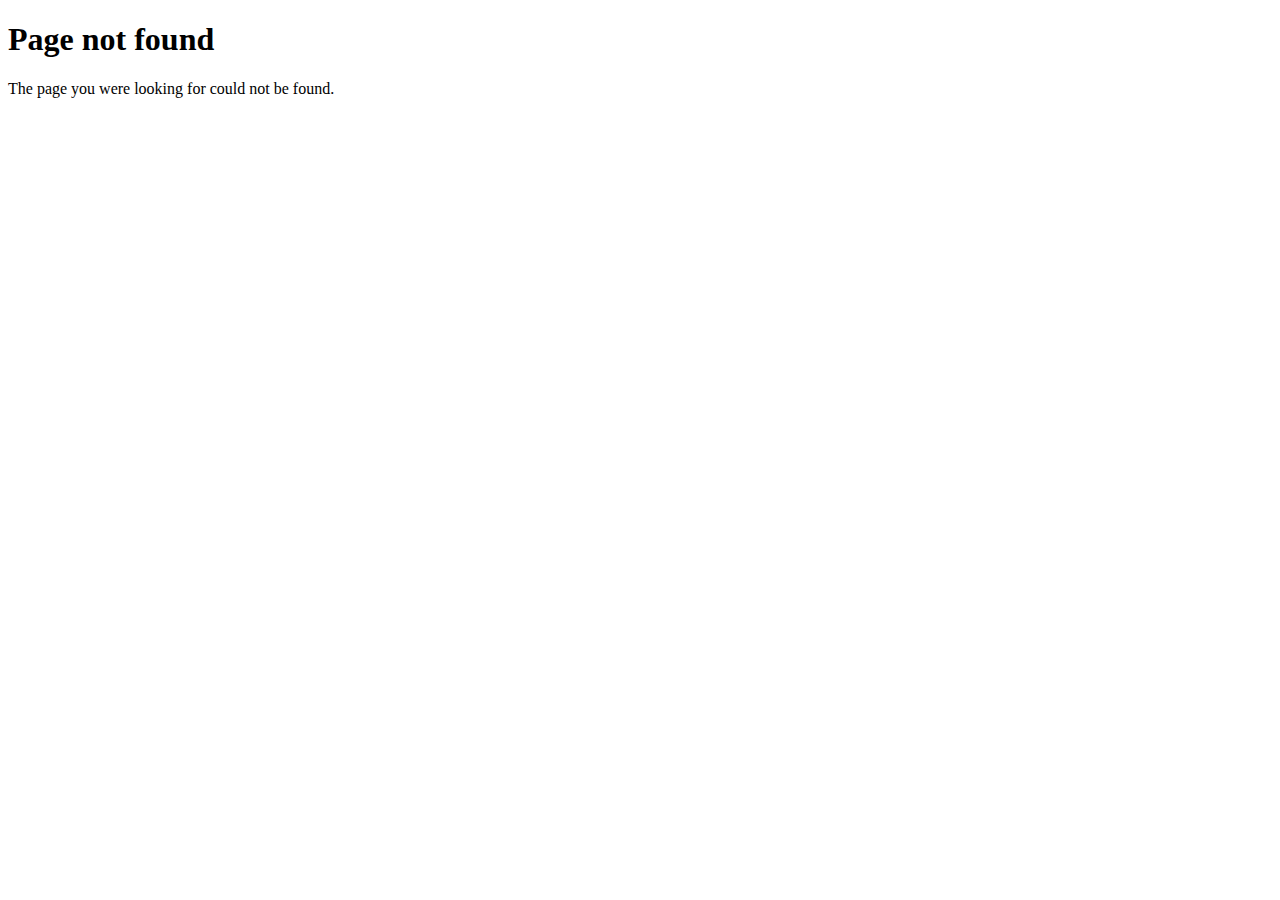
<file: index.html>
<!DOCTYPE html>
<html lang="en">
<head>
  <meta http-equiv="refresh" content="5; URL='Templates/static.html'" charset="UTF-8">
  <title>Page Not Found</title>
</head>
<body>
<h1>Page not found</h1>
<p>The page you were looking for could not be found.</p>
</body>
</html>
</file>
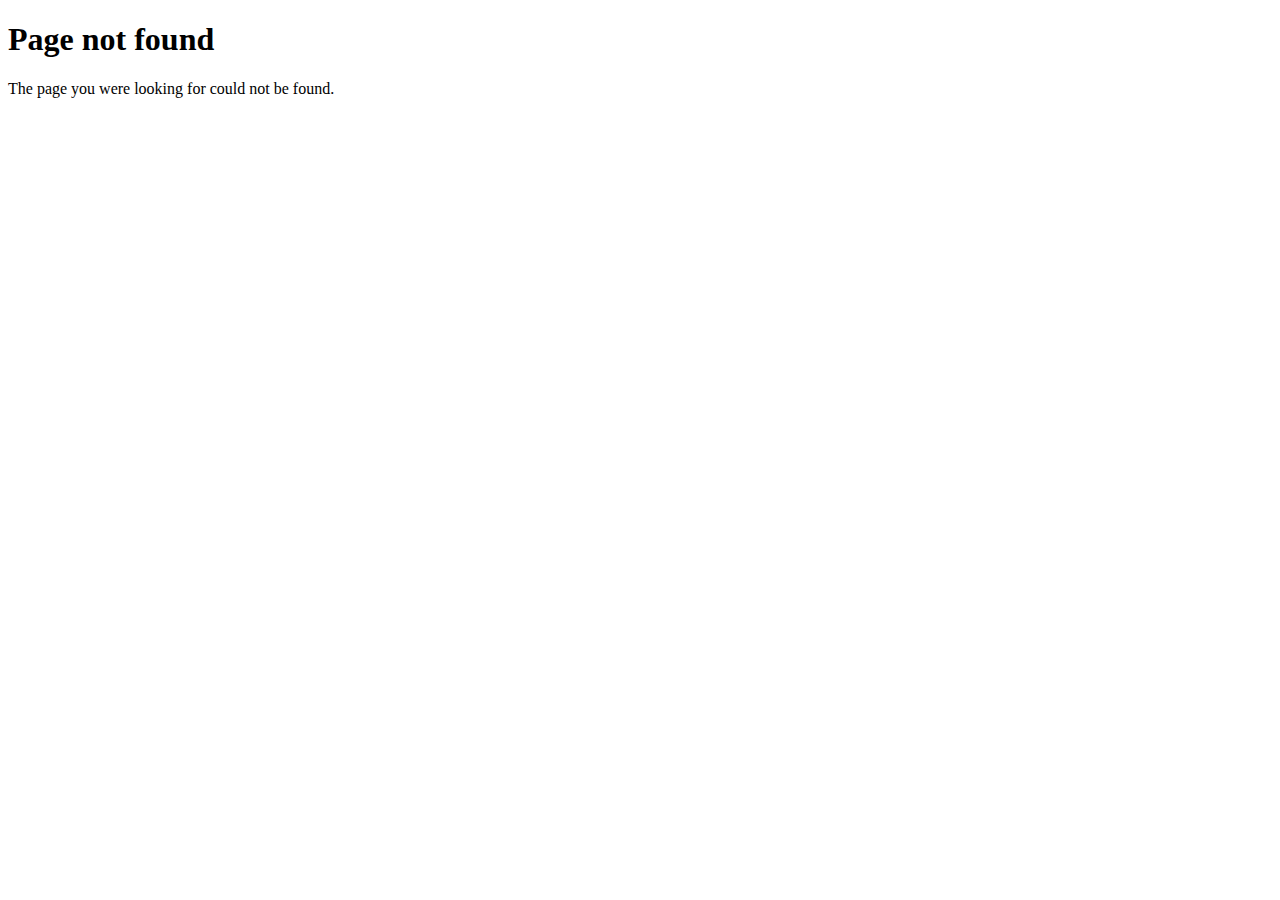
<file: Templates/fake-page.html>
<!DOCTYPE html>
<html lang="en">
<head>
  <meta http-equiv="refresh" content="5; URL='http://localhost:63342/Degen1/Templates/static.html?_ijt=76rq6ic0uarjbgk974j4jhu4ul'" charset="UTF-8">
  <title>Page Not Found</title>
</head>
<body>
<h1>Page not found</h1>
<p>The page you were looking for could not be found.</p>
</body>
</html>
</file>
